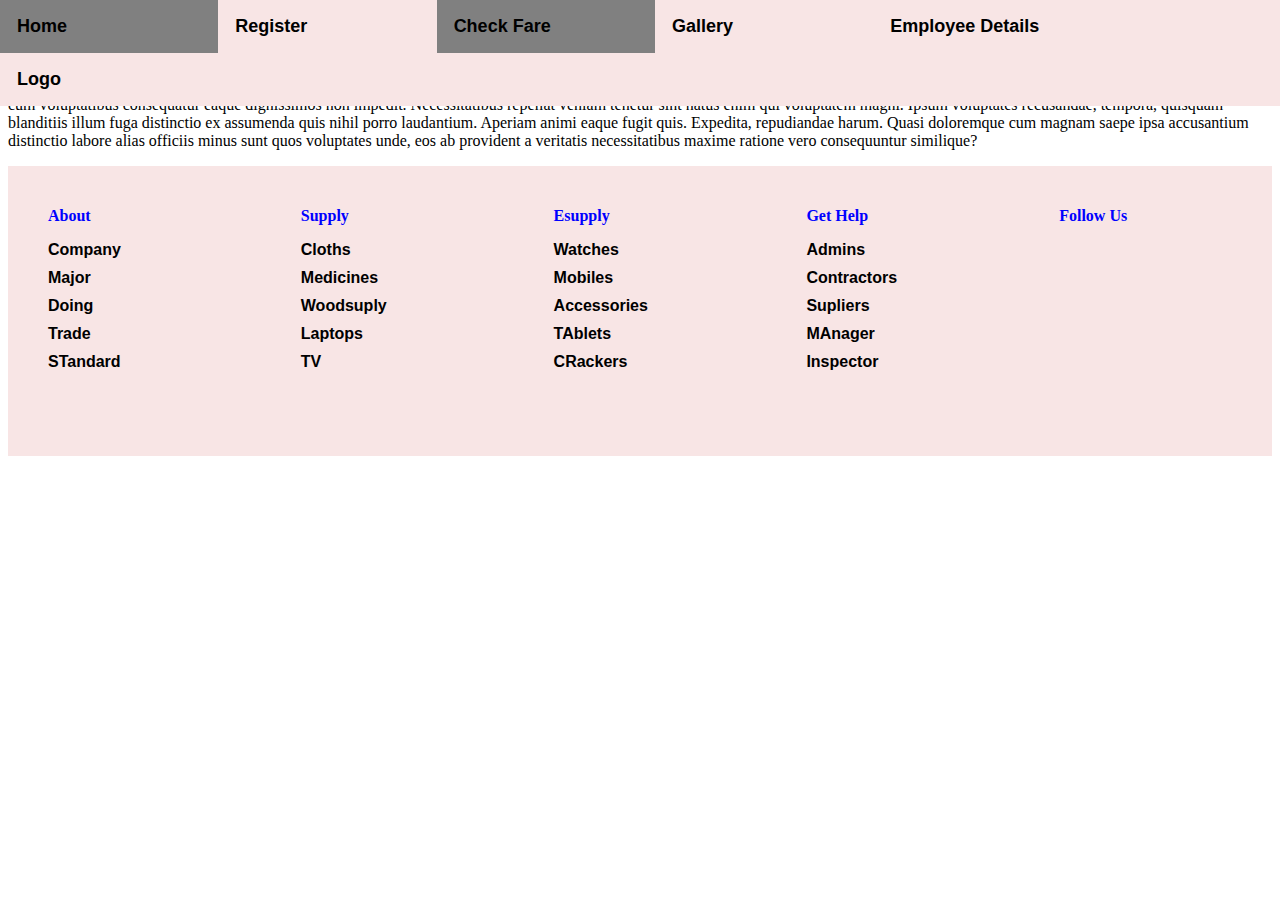
<file: checkfare.html>
<!DOCTYPE html>
<html>

<head>
    <link rel="stylesheet" type="text/css" href="three.css">
    <link rel="stylesheet" href="https://cdnjs.cloudflare.com/ajax/libs/font-awesome/6.1.2/css/all.min.css" integrity="sha512-1sCRPdkRXhBV2PBLUdRb4tMg1w2YPf37qatUFeS7zlBy7jJI8Lf4VHwWfZZfpXtYSLy85pkm9GaYVYMfw5BC1A==" crossorigin="anonymous" referrerpolicy="no-referrer" />
<title>
    my first website
</title>

</head>
<body>
    <ul id="match">
        <div class="mian">
        <li ><a href="index.html">Home</a></li>
    
        <li ><a href="register.html">Register</a></li>
        <li class="active"><a href="checkfare.html">Check fare</a></li>
        <li><a href="gallery.html">Gallery</a></li>
        <li><a href="employee.html">Employee details</a></li>
        <li><a class="logo" href="#">Logo</a></li>
    </div>
    </ul>
   
<br><br>
<P>Lorem ipsum dolor sit amet consectetur, adipisicing elit. Iusto fugit nisi, dolorum id blanditiis, omnis expedita quisquam sit nostrum eligendi doloribus accusamus sed? Culpa aliquam eveniet veniam, perferendis qui ex?
Iste cum optio expedita odio delectus porro voluptatem debitis adipisci aperiam, amet tempore, ullam natus nihil perferendis dolorem assumenda soluta. Sunt ut beatae cum voluptatibus consequatur eaque dignissimos non impedit.
Necessitatibus repellat veniam tenetur sint natus enim qui voluptatem magni. Ipsum voluptates recusandae, tempora, quisquam blanditiis illum fuga distinctio ex assumenda quis nihil porro laudantium. Aperiam animi eaque fugit quis.
Expedita, repudiandae harum. Quasi doloremque cum magnam saepe ipsa accusantium distinctio labore alias officiis minus sunt quos voluptates unde, eos ab provident a veritatis necessitatibus maxime ratione vero consequuntur similique?</P>


















































    
    <footer class="footer">
      
            <div class="row">
                <div class="column">

                    
                    <h4>About</h4>
                    <ul>
                        <li><a href="#">company</a></li>
                        <li><a href="#">Major</a></li>
                        <li><a href="#">Doing</a></li>
                        <li><a href="#">Trade</a></li>
                        <li><a href="#">STandard</a></li>
                    </ul>
                </div>
                <div class="column">
                    <h4>supply</h4>
                    <ul>
                        <li> <a href="#">cloths</a></li>
                        <li><a href="#">medicines</a></li>
                        <li><a href="#">woodsuply</a></li>
                        <li><a href="#">laptops</a></li>
                        <li><a href="#">TV</a></li>
                    </ul>
                </div>
                <div class="column">
                    <h4>esupply</h4>
                    <ul>
                        <li> <a href="#">Watches</a></li>
                        <li> <a href="#">Mobiles</a></li>
                        <li> <a href="#">Accessories</a></li>
                        <li> <a href="#">TAblets</a></li>
                        <li> <a href="#">CRackers</a></li>
                       

                    </ul>
                </div>
                <div class="column">
                    <h4>get help</h4>
                    <ul>
                        <li> <a href="#">Admins</a></li>
                        <li> <a href="#">Contractors</a></li>
                        <li> <a href="#">Supliers</a></li>
                        <li> <a href="#">MAnager</a></li>
                        <li> <a href="#">Inspector</a></li>
                       

                    </ul>
                </div>
                <div class="column">

                    <h4>follow us</h4>
                    <ul>
                        <li> <a href="https://youtu.be/XQd5VUSbPHM" target="blank"><i class="fa-brands fa-youtube"></i></a></li>
                        <li> <a href="https://twitter.com" target="blank"><i class="fa-brands fa-twitter"></i></a></li>
                        <li> <a href="https://www.facebook.com"target="blank"><i class="fa-brands fa-facebook"></i></a></li>
                        <li> <a href="https://www.instagram.com/accounts/emailsignup" target="blank"><i class="fa-brands fa-instagram"></i></a></li>
                        <li> <a href="https://web.whatsapp.com" target="blank"><i class="fa-brands fa-whatsapp"></i></a></li>
                       

                    </ul>
                </div>
            
        </div>
    </footer>
</body>
</html>
</file>
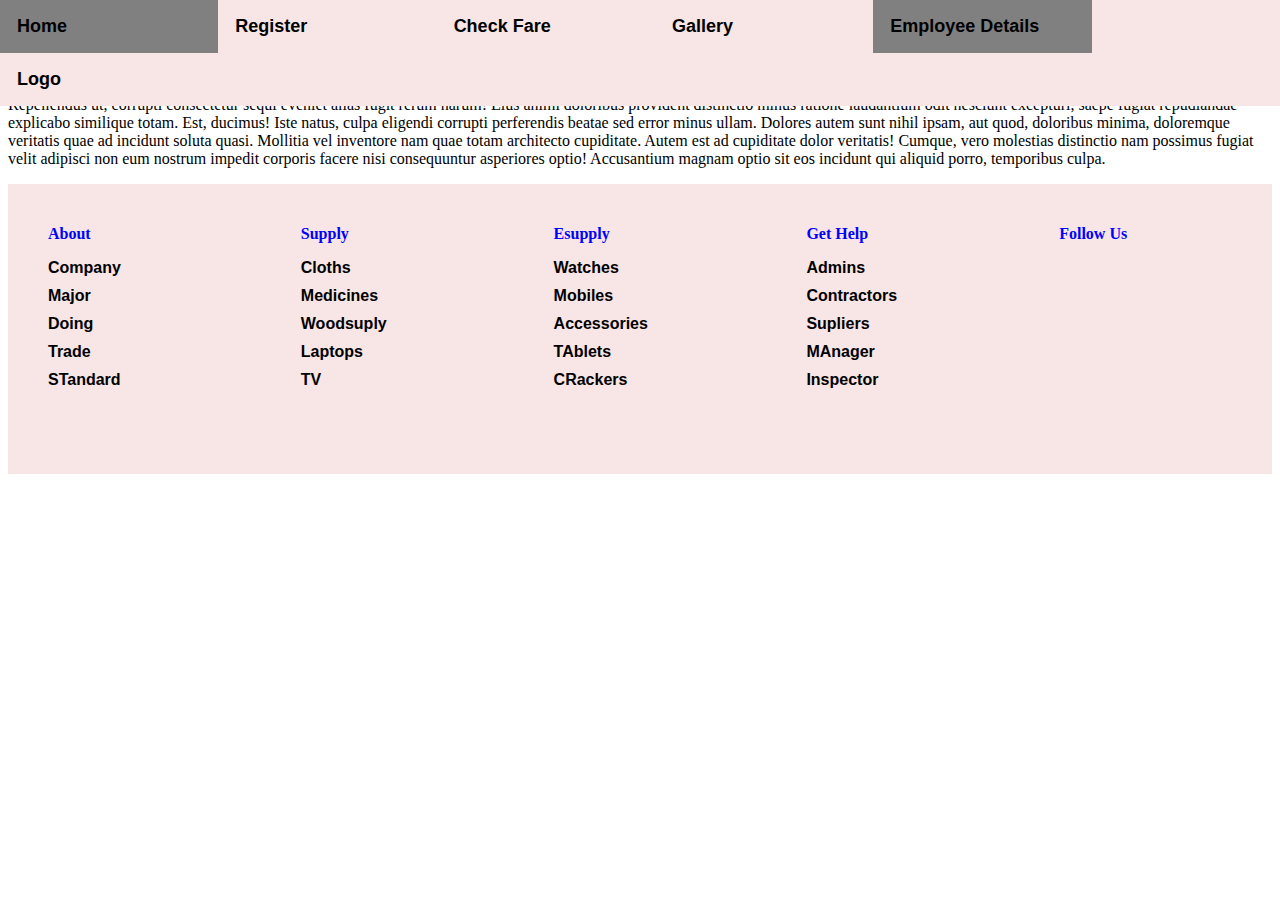
<file: employee.html>
<!DOCTYPE html>
<html>

<head>
    <link rel="stylesheet" type="text/css" href="five.css">
    <link rel="stylesheet" href="https://cdnjs.cloudflare.com/ajax/libs/font-awesome/6.1.2/css/all.min.css" integrity="sha512-1sCRPdkRXhBV2PBLUdRb4tMg1w2YPf37qatUFeS7zlBy7jJI8Lf4VHwWfZZfpXtYSLy85pkm9GaYVYMfw5BC1A==" crossorigin="anonymous" referrerpolicy="no-referrer" />
<title>
    my first website
</title>

</head>
<body>
    <ul id="match">
        <div class="mian">
        <li ><a href="index.html">Home</a></li>
    
        <li ><a href="register.html">Register</a></li>
        <li><a href="checkfare.html">Check fare</a></li>
        <li  ><a href="gallery.html">Gallery</a></li>
        <li class="active"><a href="employee.html">Employee details</a></li>
        <li><a class="logo" href="#">Logo</a></li>
    </div>
    </ul>
   
<br><br>
<p>Lorem ipsum, dolor sit amet consectetur adipisicing elit. Tempora illum enim ducimus aliquam earum ex consequuntur amet, temporibus placeat ea quos itaque eligendi tenetur autem consectetur alias, laboriosam deserunt similique.
Ipsum quisquam libero, laborum atque voluptatem quidem optio rem illo molestias. Tempore architecto, iusto ullam culpa debitis nemo labore esse? Repellendus ut, corrupti consectetur sequi eveniet alias fugit rerum harum!
Eius animi doloribus provident distinctio minus ratione laudantium odit nesciunt excepturi, saepe fugiat repudiandae explicabo similique totam. Est, ducimus! Iste natus, culpa eligendi corrupti perferendis beatae sed error minus ullam.
Dolores autem sunt nihil ipsam, aut quod, doloribus minima, doloremque veritatis quae ad incidunt soluta quasi. Mollitia vel inventore nam quae totam architecto cupiditate. Autem est ad cupiditate dolor veritatis!
Cumque, vero molestias distinctio nam possimus fugiat velit adipisci non eum nostrum impedit corporis facere nisi consequuntur asperiores optio! Accusantium magnam optio sit eos incidunt qui aliquid porro, temporibus culpa.</p>



    <footer class="footer">
      
            <div class="row">
                <div class="column">

                    
                    <h4>About</h4>
                    <ul>
                        <li><a href="#">company</a></li>
                        <li><a href="#">Major</a></li>
                        <li><a href="#">Doing</a></li>
                        <li><a href="#">Trade</a></li>
                        <li><a href="#">STandard</a></li>
                    </ul>
                </div>
                <div class="column">
                    <h4>supply</h4>
                    <ul>
                        <li> <a href="#">cloths</a></li>
                        <li><a href="#">medicines</a></li>
                        <li><a href="#">woodsuply</a></li>
                        <li><a href="#">laptops</a></li>
                        <li><a href="#">TV</a></li>
                    </ul>
                </div>
                <div class="column">
                    <h4>esupply</h4>
                    <ul>
                        <li> <a href="#">Watches</a></li>
                        <li> <a href="#">Mobiles</a></li>
                        <li> <a href="#">Accessories</a></li>
                        <li> <a href="#">TAblets</a></li>
                        <li> <a href="#">CRackers</a></li>
                       

                    </ul>
                </div>
                <div class="column">
                    <h4>get help</h4>
                    <ul>
                        <li> <a href="#">Admins</a></li>
                        <li> <a href="#">Contractors</a></li>
                        <li> <a href="#">Supliers</a></li>
                        <li> <a href="#">MAnager</a></li>
                        <li> <a href="#">Inspector</a></li>
                       

                    </ul>
                </div>
                <div class="column">

                    <h4>follow us</h4>
                    <ul>
                        <li> <a href="https://youtu.be/XQd5VUSbPHM" target="blank"><i class="fa-brands fa-youtube"></i></a></li>
                        <li> <a href="https://twitter.com" target="blank"><i class="fa-brands fa-twitter"></i></a></li>
                        <li> <a href="https://www.facebook.com"target="blank"><i class="fa-brands fa-facebook"></i></a></li>
                        <li> <a href="https://www.instagram.com/accounts/emailsignup" target="blank"><i class="fa-brands fa-instagram"></i></a></li>
                        <li> <a href="https://web.whatsapp.com" target="blank"><i class="fa-brands fa-whatsapp"></i></a></li>
                       

                    </ul>
                </div>
            
        </div>
    </footer>
</body>
</html>
</file>
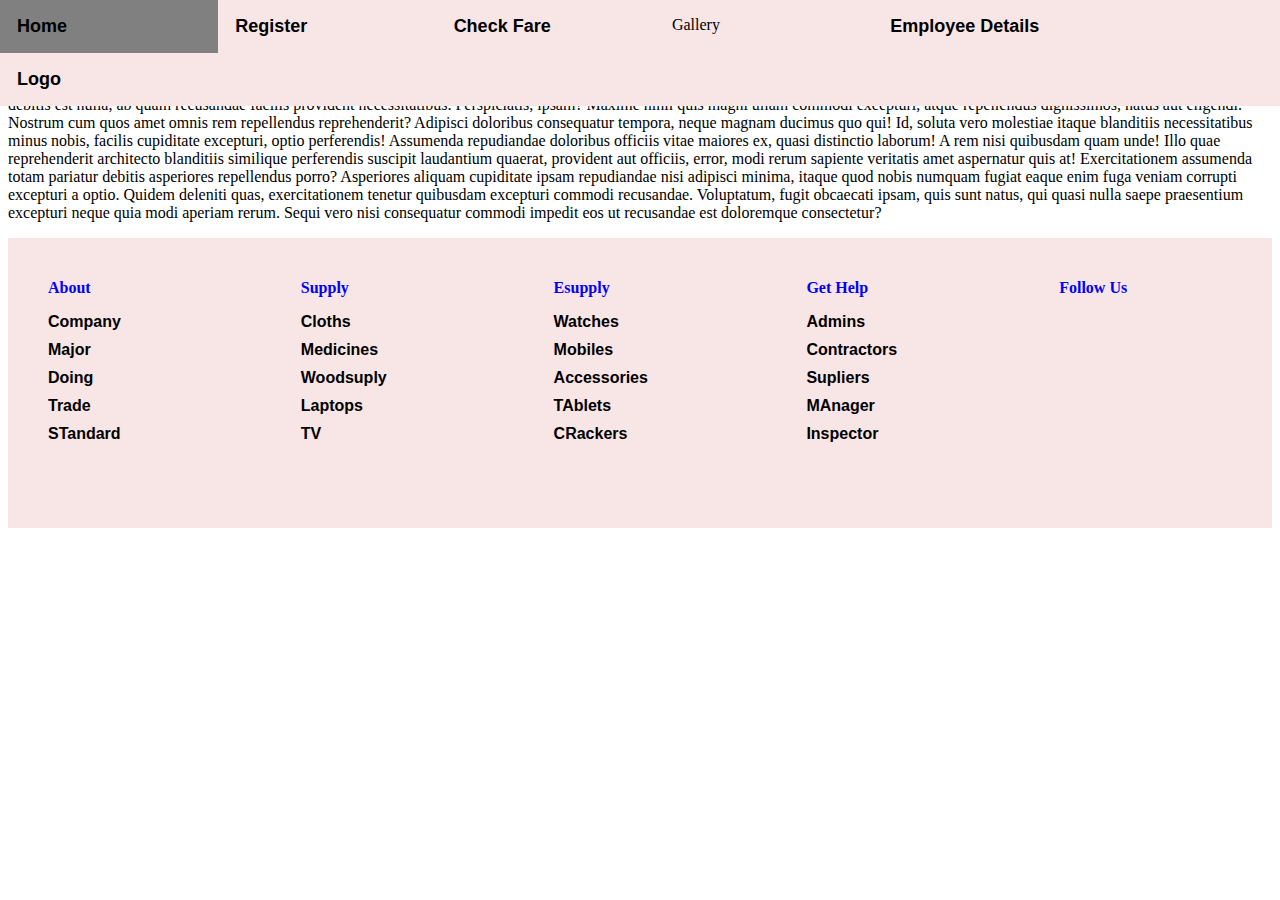
<file: gallery.html>
<!DOCTYPE html>
<html>

<head>
    <link rel="stylesheet" type="text/css" href="four.css">
    <link rel="stylesheet" href="https://cdnjs.cloudflare.com/ajax/libs/font-awesome/6.1.2/css/all.min.css" integrity="sha512-1sCRPdkRXhBV2PBLUdRb4tMg1w2YPf37qatUFeS7zlBy7jJI8Lf4VHwWfZZfpXtYSLy85pkm9GaYVYMfw5BC1A==" crossorigin="anonymous" referrerpolicy="no-referrer" />
<title>
    my first website
</title>

</head>
<body>
    <ul id="match">
        <div class="mian">
        <li ><a href="index.html">Home</a></li>
    
        <li ><a href="register.html">Register</a></li>
        <li><a href="checkfare.html">Check fare</a></li>
        <li  class="gallery.html">Gallery</a></li>
        <li><a href="employee.html">Employee details</a></li>
        <li><a class="logo" href="#">Logo</a></li>
    </div>
    </ul>
   
<br><br>
<P>Lorem ipsum dolor sit amet consectetur adipisicing elit. Quidem dolorem doloremque, eaque fugit mollitia nam omnis, laudantium sequi maxime, possimus ab! Non quisquam reiciendis accusantium soluta qui maxime cupiditate magni.
Doloremque ex fugiat quidem fuga delectus veritatis officia, sit ipsam dolore tempore reiciendis ut corrupti earum similique quia consequuntur debitis est nulla, ab quam recusandae facilis provident necessitatibus. Perspiciatis, ipsam?
Maxime nihil quis magni ullam commodi excepturi, atque repellendus dignissimos, natus aut eligendi. Nostrum cum quos amet omnis rem repellendus reprehenderit? Adipisci doloribus consequatur tempora, neque magnam ducimus quo qui!
Id, soluta vero molestiae itaque blanditiis necessitatibus minus nobis, facilis cupiditate excepturi, optio perferendis! Assumenda repudiandae doloribus officiis vitae maiores ex, quasi distinctio laborum! A rem nisi quibusdam quam unde!
Illo quae reprehenderit architecto blanditiis similique perferendis suscipit laudantium quaerat, provident aut officiis, error, modi rerum sapiente veritatis amet aspernatur quis at! Exercitationem assumenda totam pariatur debitis asperiores repellendus porro?
Asperiores aliquam cupiditate ipsam repudiandae nisi adipisci minima, itaque quod nobis numquam fugiat eaque enim fuga veniam corrupti excepturi a optio. Quidem deleniti quas, exercitationem tenetur quibusdam excepturi commodi recusandae.
Voluptatum, fugit obcaecati ipsam, quis sunt natus, qui quasi nulla saepe praesentium excepturi neque quia modi aperiam rerum. Sequi vero nisi consequatur commodi impedit eos ut recusandae est doloremque consectetur?</P>

    
    <footer class="footer">
      
            <div class="row">
                <div class="column">

                    
                    <h4>About</h4>
                    <ul>
                        <li><a href="#">company</a></li>
                        <li><a href="#">Major</a></li>
                        <li><a href="#">Doing</a></li>
                        <li><a href="#">Trade</a></li>
                        <li><a href="#">STandard</a></li>
                    </ul>
                </div>
                <div class="column">
                    <h4>supply</h4>
                    <ul>
                        <li> <a href="#">cloths</a></li>
                        <li><a href="#">medicines</a></li>
                        <li><a href="#">woodsuply</a></li>
                        <li><a href="#">laptops</a></li>
                        <li><a href="#">TV</a></li>
                    </ul>
                </div>
                <div class="column">
                    <h4>esupply</h4>
                    <ul>
                        <li> <a href="#">Watches</a></li>
                        <li> <a href="#">Mobiles</a></li>
                        <li> <a href="#">Accessories</a></li>
                        <li> <a href="#">TAblets</a></li>
                        <li> <a href="#">CRackers</a></li>
                       

                    </ul>
                </div>
                <div class="column">
                    <h4>get help</h4>
                    <ul>
                        <li> <a href="#">Admins</a></li>
                        <li> <a href="#">Contractors</a></li>
                        <li> <a href="#">Supliers</a></li>
                        <li> <a href="#">MAnager</a></li>
                        <li> <a href="#">Inspector</a></li>
                       

                    </ul>
                </div>
                <div class="column">

                    <h4>follow us</h4>
                    <ul>
                        <li> <a href="https://youtu.be/XQd5VUSbPHM" target="blank"><i class="fa-brands fa-youtube"></i></a></li>
                        <li> <a href="https://twitter.com" target="blank"><i class="fa-brands fa-twitter"></i></a></li>
                        <li> <a href="https://www.facebook.com"target="blank"><i class="fa-brands fa-facebook"></i></a></li>
                        <li> <a href="https://www.instagram.com/accounts/emailsignup" target="blank"><i class="fa-brands fa-instagram"></i></a></li>
                        <li> <a href="https://web.whatsapp.com" target="blank"><i class="fa-brands fa-whatsapp"></i></a></li>

                    </ul>
                </div>
            
        </div>
    </footer>
</body>
</html>
</file>
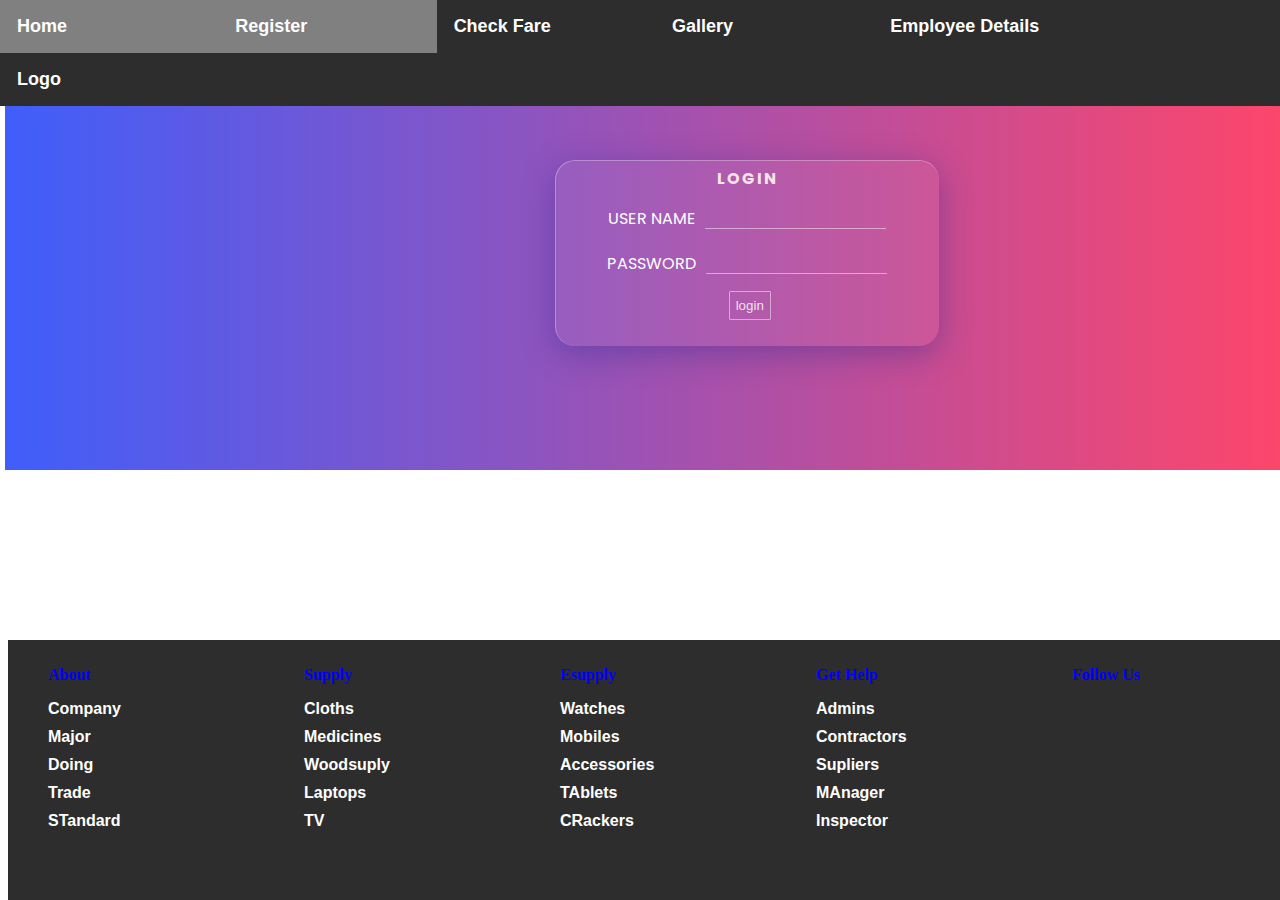
<file: register.html>
<!DOCTYPE html>
<html>

<head>
    <link rel="stylesheet" type="text/css" href="two.css">
    <link rel="stylesheet" href="https://cdnjs.cloudflare.com/ajax/libs/font-awesome/6.1.2/css/all.min.css" integrity="sha512-1sCRPdkRXhBV2PBLUdRb4tMg1w2YPf37qatUFeS7zlBy7jJI8Lf4VHwWfZZfpXtYSLy85pkm9GaYVYMfw5BC1A==" crossorigin="anonymous" referrerpolicy="no-referrer" />
<title>
    my first website
</title>

</head>
<body>
    <ul id="match">
        <div class="mian">
        <li ><a href="index.html">Home</a></li>
    
        <li class="active"><a href="register.html">Register</a></li>
        <li><a href="checkfare.html">Check fare</a></li>
        <li><a href="gallery.html">Gallery</a></li>
        <li><a href="employee.html">Employee details</a></li>
        <li><a class="logo" href="#">Logo</a></li>
    </div>
    </ul>
   



<div class="fo">
    
    <form>
        <div class="l">Login</div>
       <div class="u">
        <label>
            User name
        </label>
        <input  type="text">
    </div>
    <div class="p">
        <label>password</label>
        <input type="password">
    </div>
      <div class="b">  <input type="button" value="login"></div>
    </form>
</div>


















































    
    <footer class="footer">
      
            <div class="row">
                <div class="column">

                    
                    <h4>About</h4>
                    <ul>
                        <li><a href="#">company</a></li>
                        <li><a href="#">Major</a></li>
                        <li><a href="#">Doing</a></li>
                        <li><a href="#">Trade</a></li>
                        <li><a href="#">STandard</a></li>
                    </ul>
                </div>
                <div class="column">
                    <h4>supply</h4>
                    <ul>
                        <li> <a href="#">cloths</a></li>
                        <li><a href="#">medicines</a></li>
                        <li><a href="#">woodsuply</a></li>
                        <li><a href="#">laptops</a></li>
                        <li><a href="#">TV</a></li>
                    </ul>
                </div>
                <div class="column">
                    <h4>esupply</h4>
                    <ul>
                        <li> <a href="#">Watches</a></li>
                        <li> <a href="#">Mobiles</a></li>
                        <li> <a href="#">Accessories</a></li>
                        <li> <a href="#">TAblets</a></li>
                        <li> <a href="#">CRackers</a></li>
                       

                    </ul>
                </div>
                <div class="column">
                    <h4>get help</h4>
                    <ul>
                        <li> <a href="#">Admins</a></li>
                        <li> <a href="#">Contractors</a></li>
                        <li> <a href="#">Supliers</a></li>
                        <li> <a href="#">MAnager</a></li>
                        <li> <a href="#">Inspector</a></li>
                       

                    </ul>
                </div>
                <div class="column">

                    <h4>follow us</h4>
                    <ul>
                        <li> <a href="https://youtu.be/XQd5VUSbPHM" target="blank"><i class="fa-brands fa-youtube"></i></a></li>
                        <li> <a href="https://twitter.com" target="blank"><i class="fa-brands fa-twitter"></i></a></li>
                        <li> <a href="https://www.facebook.com"target="blank"><i class="fa-brands fa-facebook"></i></a></li>
                        <li> <a href="https://www.instagram.com/accounts/emailsignup" target="blank"><i class="fa-brands fa-instagram"></i></a></li>
                        <li> <a href="https://web.whatsapp.com" target="blank"><i class="fa-brands fa-whatsapp"></i></a></li>

                    </ul>
                
        </div>
    </footer>
</body>
</html>
</file>
<file: three.css>
#match{
    margin:0;
    padding:0;
    top:0;
    right:0;
    left:0;
    width:100;
    position: fixed;
    overflow:auto;
    
    
    
  
    background-color:#F8E5E5 ;
    
    
}
.mian li{
    float:left;
    padding:16px 17px;
    width:auto;
    width:14.4%;
    
    
}
.mian li a{
    display:inline-block;
    text-decoration: none;
    font-size: large;
    text-transform: capitalize;
    color:black;
    text-align: center;
    font-family: 'Gill Sans', 'Gill Sans MT', Calibri, 'Trebuchet MS', sans-serif;
    font-weight: bold;
    
   
}
.mian li:hover{
    background-color:gray;
}
.active{
    background-color:gray;
}


.row{
     display:flex;
     flex-wrap: wrap;



}
ul{
    list-style: none;
}


.footer{
    position:relative;
    
    bottom:0;
    width:100%;
    background-color:#F8E5E5;
    padding:20px 0;
    height:250px;
}
.column{
   
    width:20%;
    
    
    
}
.footer h4{
    color:blue;
    text-transform: capitalize;
    margin-bottom:10px;
    margin-left: 40px;
}
.column ul li:not(:last-child){
    margin-bottom: 10px;
    
}
.column ul li a{
    font-size: 16px;
    text-transform:capitalize ;
    text-align: center;
    text-decoration: none;
    font-weight:bold;
    font-family: 'Gill Sans', 'Gill Sans MT', Calibri, 'Trebuchet MS', sans-serif;
    color:black;
    
}
.column ul li a:hover {
   
    padding-left: 10px;
}


.row{
    margin-top: 0;
    display:flex;
    flex-wrap: wrap;
   
}
</file>
<file: five.css>
#match{
    margin:0;
    padding:0;
    top:0;
    right:0;
    left:0;
    width:100;
    position: fixed;
    overflow:auto;
    
    
    
  
    background-color:#F8E5E5 ;
    
    
}
.mian li{
    float:left;
    padding:16px 17px;
    width:auto;
    width:14.4%;
    
    
}
.mian li a{
    display:inline-block;
    text-decoration: none;
    font-size: large;
    text-transform: capitalize;
    color:black;
    text-align: center;
    font-family: 'Gill Sans', 'Gill Sans MT', Calibri, 'Trebuchet MS', sans-serif;
    font-weight: bold;
    
   
}
.mian li:hover{
    background-color:gray;
}
.active{
    background-color:gray;
}


.row{
     display:flex;
     flex-wrap: wrap;



}
ul{
    list-style: none;
}


.footer{
    position:relative;
    
    bottom:0;
    width:100%;
    background-color:#F8E5E5;
    padding:20px 0;
    height:250px;
}
.column{
   
    width:20%;
    
    
    
}
.footer h4{
    color:blue;
    text-transform: capitalize;
    margin-bottom:10px;
    margin-left: 40px;
}
.column ul li:not(:last-child){
    margin-bottom: 10px;
    
}
.column ul li a{
    font-size: 16px;
    text-transform:capitalize ;
    text-align: center;
    text-decoration: none;
    font-weight:bold;
    font-family: 'Gill Sans', 'Gill Sans MT', Calibri, 'Trebuchet MS', sans-serif;
    color:black;
    
}
.column ul li a:hover {
   
    padding-left: 10px;
}


.row{
    margin-top: 0;
    display:flex;
    flex-wrap: wrap;
   
}
</file>
<file: four.css>
#match{
    margin:0;
    padding:0;
    top:0;
    right:0;
    left:0;
    width:100;
    position: fixed;
    overflow:auto;
    
    
    
  
    background-color:#F8E5E5 ;
    
    
}
.mian li{
    float:left;
    padding:16px 17px;
    width:auto;
    width:14.4%;
    
    
}
.mian li a{
    display:inline-block;
    text-decoration: none;
    font-size: large;
    text-transform: capitalize;
    color:black;
    text-align: center;
    font-family: 'Gill Sans', 'Gill Sans MT', Calibri, 'Trebuchet MS', sans-serif;
    font-weight: bold;
    
   
}
.mian li:hover{
    background-color:gray;
}
.active{
    background-color:gray;
}


.row{
     display:flex;
     flex-wrap: wrap;



}
ul{
    list-style: none;
}


.footer{
    position:relative;
    
    bottom:0;
    width:100%;
    background-color:#F8E5E5;
    padding:20px 0;
    height:250px;
}
.column{
   
    width:20%;
    
    
    
}
.footer h4{
    color:blue;
    text-transform: capitalize;
    margin-bottom:10px;
    margin-left: 40px;
}
.column ul li:not(:last-child){
    margin-bottom: 10px;
    
}
.column ul li a{
    font-size: 16px;
    text-transform:capitalize ;
    text-align: center;
    text-decoration: none;
    font-weight:bold;
    font-family: 'Gill Sans', 'Gill Sans MT', Calibri, 'Trebuchet MS', sans-serif;
    color:black;
    
}
.column ul li a:hover {
   
    padding-left: 10px;
}


.row{
    margin-top: 0;
    display:flex;
    flex-wrap: wrap;
   
}
</file>
<file: two.css>
@import url('https://fonts.googleapis.com/css2?family=Poppins:ital@1&display=swap');
#match{
    margin:0;
    padding:0;
    top:0;
    right:0;
    left:0;
    width:100;
    position: fixed;
    overflow:auto;
    
    
    
  
    background-color:#2d2d2d ;
    
    
}
.mian li{
    float:left;
    padding:16px 17px;
    width:auto;
    width:14.4%;
    
    
}
.mian li a{
    display:inline-block;
    text-decoration: none;
    font-size: large;
    text-transform: capitalize;
    color:white;
    text-align: center;
    font-family: 'Gill Sans', 'Gill Sans MT', Calibri, 'Trebuchet MS', sans-serif;
    font-weight: bold;
    
   
}
.mian li:hover{
    background-color:gray;
}
.active{
    background-color:gray;
}


.row{
     display:flex;
     flex-wrap: wrap;



}
ul{
    list-style: none;
}


.footer{
    position:absolute;
    
    bottom:0;
    width:100%;
    background-color:#2d2d2d;
    padding:5px 0;
    height:250px;
}
.column{
   
    width:20%;
    
    
    
}
.footer h4{
    color:blue;
    text-transform: capitalize;
    margin-bottom:10px;
    margin-left: 40px;
}
.column ul li:not(:last-child){
    margin-bottom: 10px;
    
}
.column ul li a{
    font-size: 16px;
    text-transform:capitalize ;
    text-align: center;
    text-decoration: none;
    font-weight:bold;
    font-family: 'Gill Sans', 'Gill Sans MT', Calibri, 'Trebuchet MS', sans-serif;
    color:white;
    
}
.column ul li a:hover {
   
    padding-left: 10px;
}


.row{
    margin-top: 0;
    display:flex;
    flex-wrap: wrap;
   
}
form {
    
    border:1px solid none;
    text-align: center;
    width:30%;
    height:170px;
    padding-bottom: 15px;
    margin:160px 550px;
    font-family: 'poppins',sans-serif;
    cursor: pointer;
    background:rgba(255, 255,255,0.06);
    box-shadow: 0 8px 32px 0 rgba(31,38,135,0.37);
    border-radius: 20px;
    border-left: 1px solid rgba(255, 255,255,0.3);
    border-top: 1px solid rgba(255, 255,255,0.3);

}
.fo{
   
    height:470px;
    top:0;
    position:absolute;
    z-index: -1;
    right: 0;
    left:0;
    margin-left: 5px;
    background: linear-gradient(to right,#3f5efb,#fc466b);

}
.l {
    padding:5px;
    text-transform: uppercase;
    size: 30px;
    font-weight: bolder;
    letter-spacing: 2px;
    color:#F8E5E5;

}
.u{
    padding:10px;
    text-transform: uppercase;
    color:white;
    
}
.p{
    padding:10px;
    text-transform: uppercase;
    color:white;
   
}
.b input{
    padding:6px;
    border:1px solid rgba(255,255,255,0.6);
    color:white;
    margin-top: 5px;
    border-radius: 1px;
    
}
input{
    border:none;
    outline:none;
    background: transparent;
    color:black;
    border-bottom:1px solid rgba(255,255,255,0.6);
    margin-left: 5px;
    opacity: 0.8;
}
</file>
